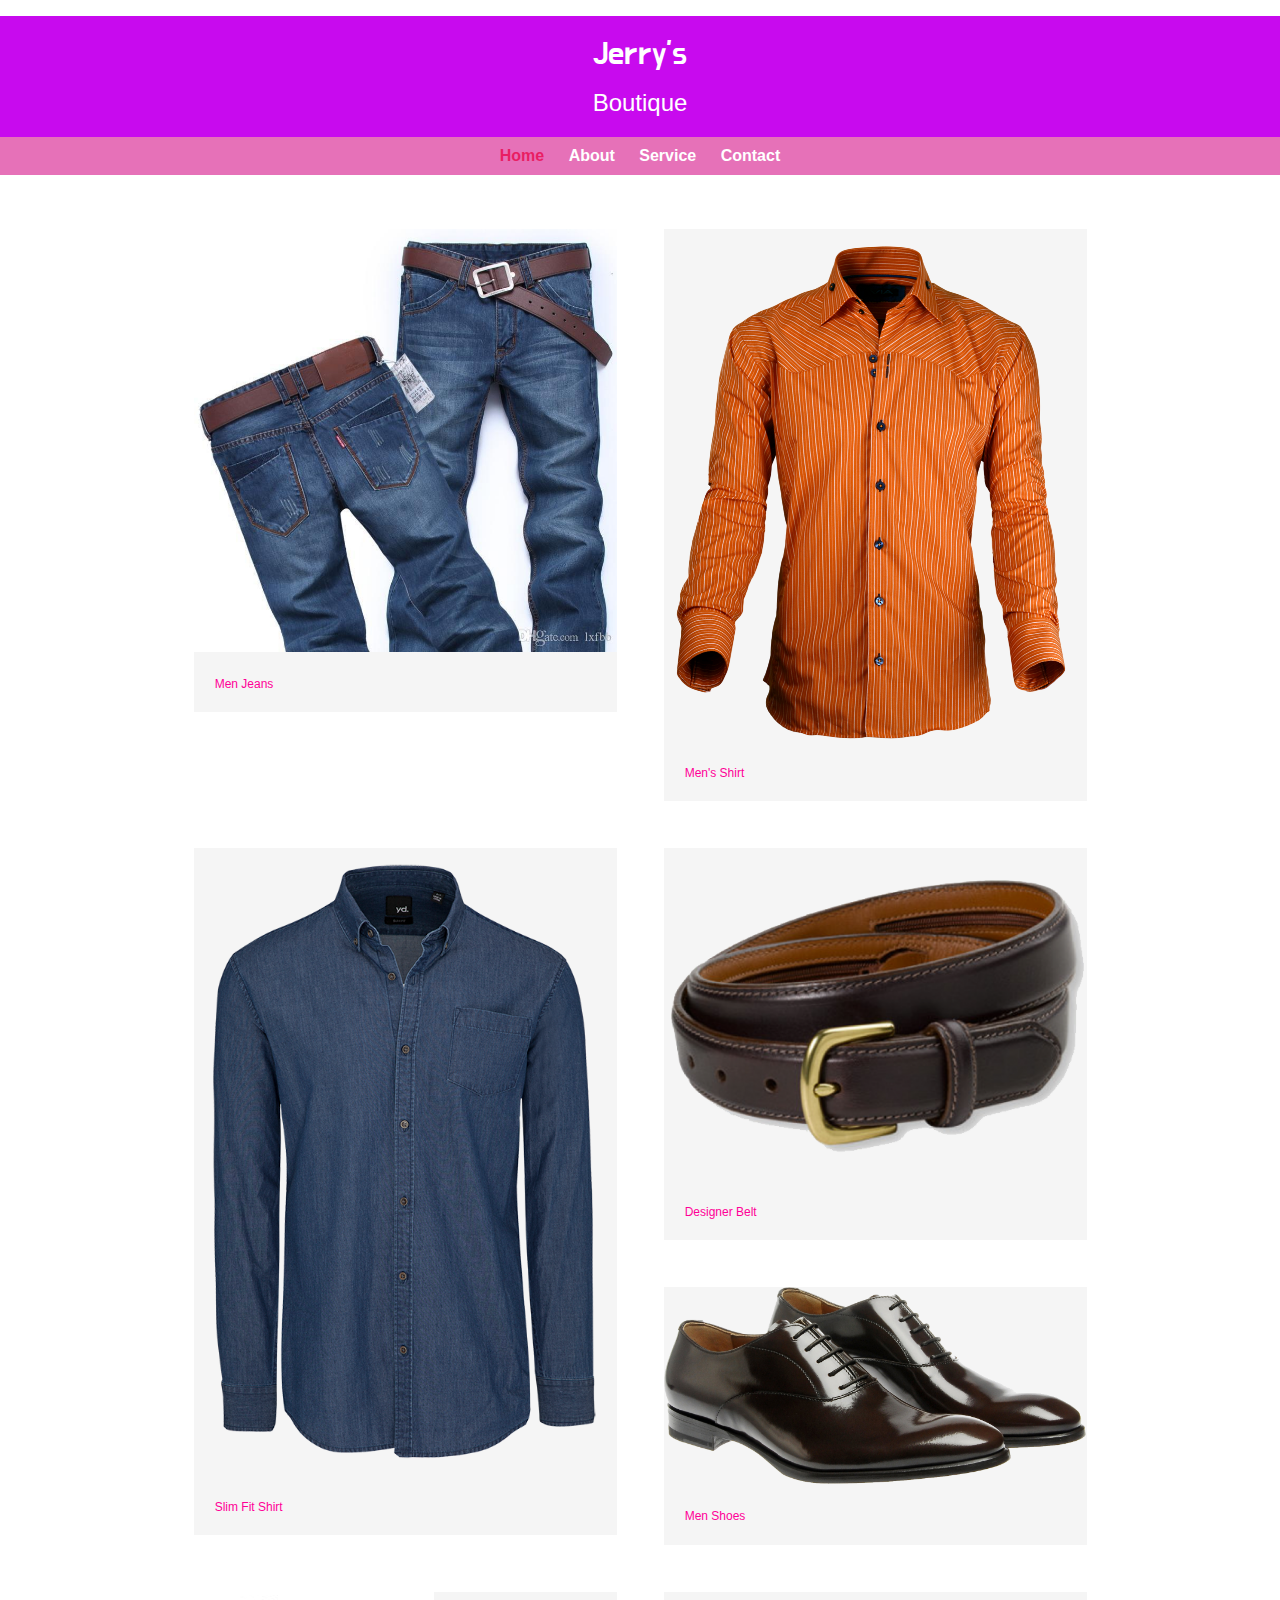
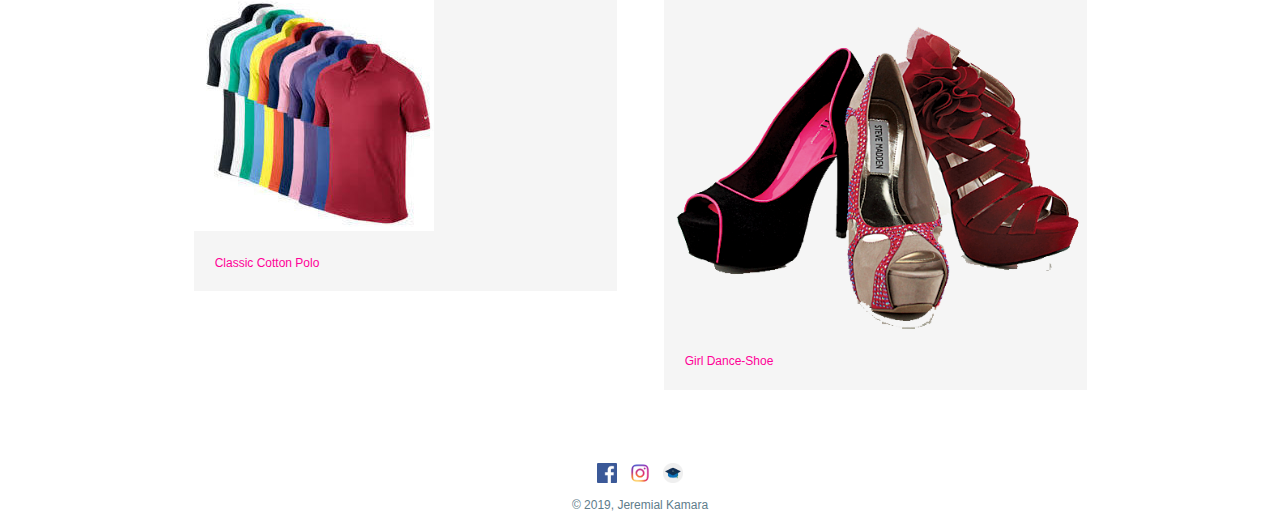
<file: index.html>
<!DOCTYPE HTML>
<html>
<title> Jerry's Bautique
</title>
<link rel="stylesheet" href="css/style.css" type="text/css" media="all" />
<link rel="stylesheet" href="css/normalize.css" type="text/css" media="all" />
<link href="https://fonts.googleapis.com/css?family=Do+Hyeon" rel="stylesheet">

<body>
    <header>
        <a href="index.html" id="Logo">
            <h1>Jerry's</h1>
            <h2>Boutique</h2>
        </a>
        <nav>
            <ul>
                <li> <a href="index.html" class="selected">Home</a></li>
                <li><a href="about.html">About</a></li>
                <li><a href="service.html">Service</a></li>
                <li><a href="contact.html">Contact</a></li>
            </ul>
        </nav>
    </header>
    <div id="wrapper">
        <section>
            <ul id="gallery">
                <li>
                    <a href=" img/cloth/fashion-jeans-2016-high-quality-jeans-men.jpg">
                        <img src="img/cloth/fashion-jeans-2016-high-quality-jeans-men.jpg"" alt="milkway">
                        <p>Men Jeans</p>

                    </a>
                </li>

                <li>
                    <a href=" img/cloth/dress_shirt_PNG8068.png">
                        <img src="img/cloth/dress_shirt_PNG8068.png"" alt="milkway">
                        <p>Men's Shirt</p>
                    </a>
                </li>
                <li>
                    <a href="img/cloth/fashion4men-yd-Jabari-Slim-Fit-Shirt-560x830.png" ">
                        <img src="img//cloth/fashion4men-yd-Jabari-Slim-Fit-Shirt-560x830.png " alt="milkway ">
                        <p>Slim Fit Shirt</p>
                    </a>
                </li>
                <li>
                    <a href=" img/numbers-09.jpg ">
                        <img src="img/cloth/Mens-Belt-PNG-Clipart.png " alt="milkway ">
                        <p>Designer Belt </p>
                    </a>
                </li>
                <li>
                    <a href="img/numbers-01.jpg ">
                        <img src="img/cloth/shoes-png-men-shoes-png-image-1443.png " alt="milkway ">
                        <p>Men Shoes</p>
                    </a>
                </li>
                <li>
                    <a href=" img/alexandre-debieve-561298-unsplash.jpg ">
                        <img src="img/cloth/cotton-polo-t-shirt-250x250.png " alt="milkway ">
                        <p> Classic Cotton Polo</p>
                    </a>
                </li>
                <li>
                    <a href=" img/markus-spiske-666905-unsplash.jpg ">
                        <img src="img/cloth/girl-dance-shoe-png-1.png " alt="milkway ">
                        <p>Girl Dance-Shoe</p>
                    </a>
                </li>

            </ul>
        </section>
        <footer>
            <a href="http://facebook.com/Lovelbangura "><img src="img/fb.png " alt="facebook " class="social_media "></a>
            <a href="https://www.facebook.com/lovel.bangura.7 "><img src="img/download.jpeg " alt="instagram " class="social_media "></a>
            <a href="http://www.limkokwing.net "><img src="img/college.png " alt="University " class="social_media "></a>
            <p>&copy; 2019, Jeremial Kamara</p>
        </footer>
    </div>
</body>

</html>
</file>
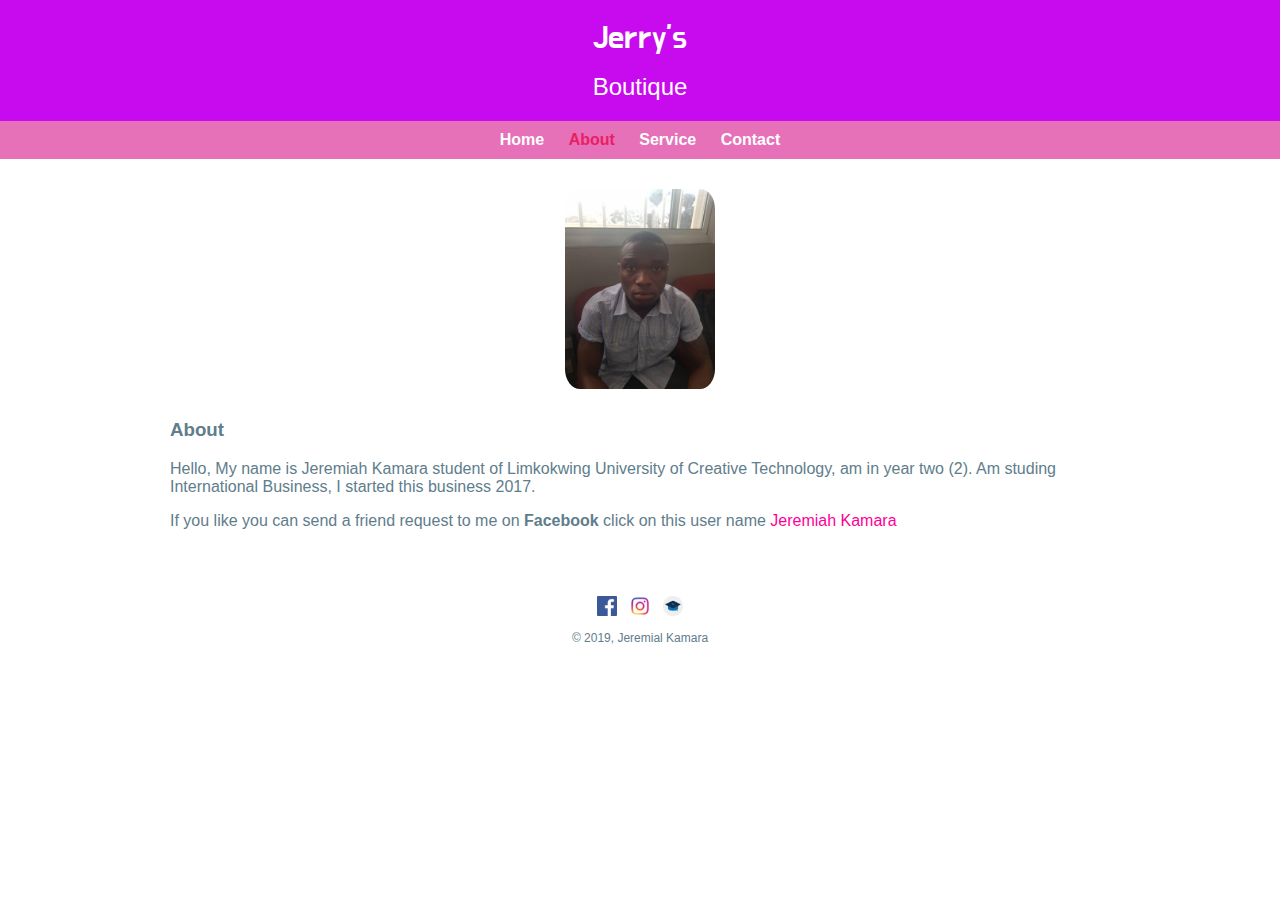
<file: about.html>
<!DOCTYPE HTML>
<html>
<title> Jerry's Bautique
</title>
<link rel="stylesheet" href="css/style.css" type="text/css" media="all" />
<link rel="stylesheet" href="css/normalize.css" type="text/css" media="all" />
<link href="https://fonts.googleapis.com/css?family=Do+Hyeon" rel="stylesheet">

<body>
    <header>
        <a href="index.html" id="Logo">
            <h1>Jerry's</h1>
            <h2>Boutique</h2>
        </a>
        <nav>
            <ul>
                <li> <a href="index.html">Home</a></li>
                <li><a href="about.hmtl" class="selected">About</a></li>
                <li><a href="service.html">Service</a></li>
                <li><a href="contact.html">Contact</a></li>
            </ul>
        </nav>
    </header>
    <div id="wrapper">
        <section>
            <img src="img/IMG-20190605-WA0001.jpg" class="Profile_pic" alt="Lovelbangura">
            <h3>About</h3>
            <p>Hello, My name is Jeremiah Kamara student of Limkokwing University of Creative Technology, am in year two (2). Am studing International Business, I started this business 2017.</p>
            <p>If you like you can send a friend request to me on <strong>Facebook</strong> click on this user name <a href="http://facebook.com/Lovelbangura7">Jeremiah Kamara</a></p>
        </section>
        <footer>
            <a href="http://facebook.com/Lovelbangura"><img src="img/fb.png" alt="facebook" class="social_media"></a>
            <a href="http://facebook.com/boss_lovel"><img src="img/download.jpeg" alt="instagram" class="social_media"></a>
            <a href="http://www.limkokwing.net"><img src="img/college.png" alt="University" class="social_media"></a>
            <p>&copy; 2019, Jeremial Kamara</p>
        </footer>
    </div>
</body>

</html>
</file>
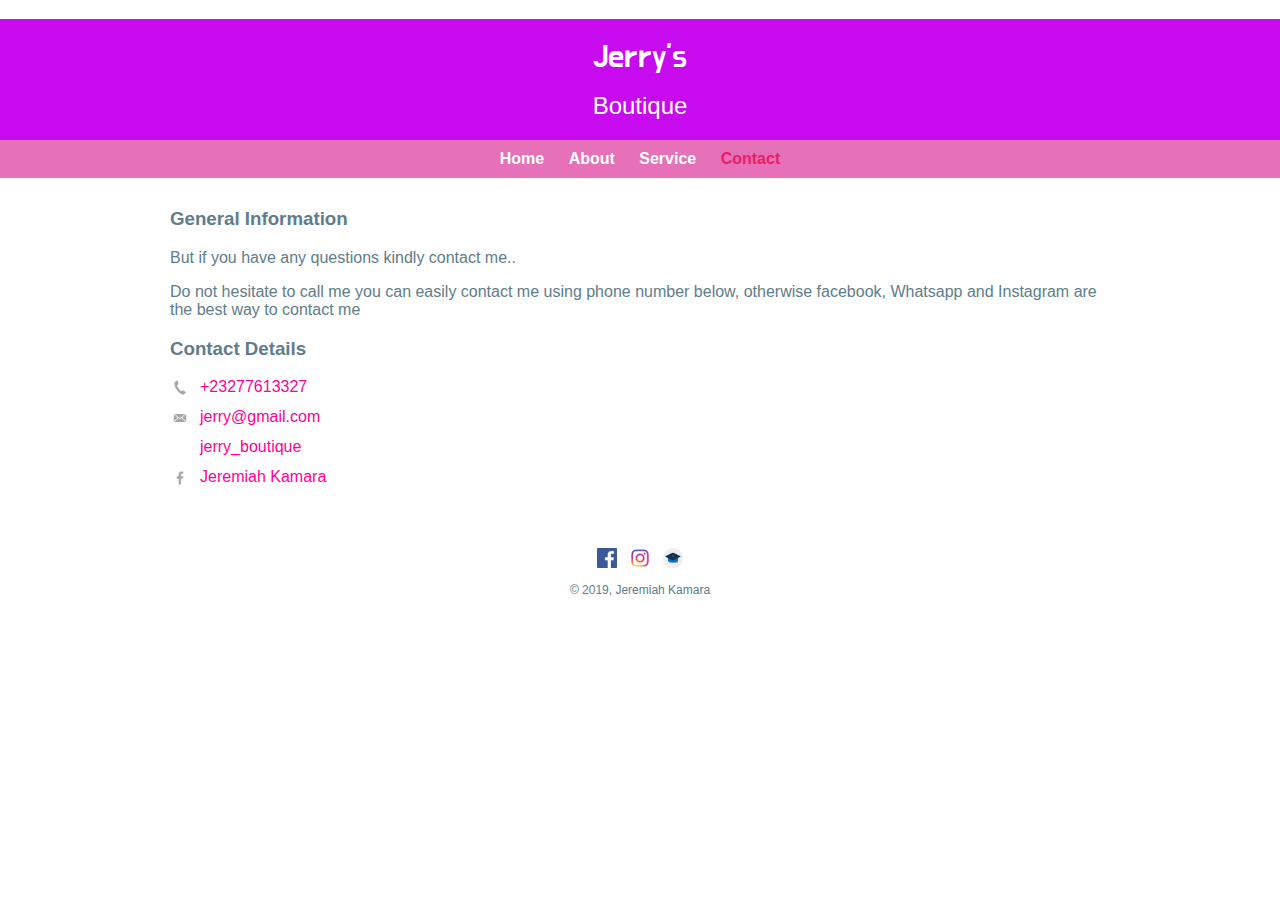
<file: contact.html>
<!DOCTYPE HTML>
<html>
<title> Jerry's Bautique
</title>
<link rel="stylesheet" href="css/style.css" type="text/css" media="all" />
<link rel="stylesheet" href="css/normalize.css" type="text/css" media="all" />
<link href="https://fonts.googleapis.com/css?family=Do+Hyeon" rel="stylesheet">

<body>
    <header>
        <a href="index.html" id="Logo">
            <h1>Jerry's</h1>
            <h2>Boutique</h2>
        </a>
        <nav>
            <ul>
                <li> <a href="index.html">Home</a></li>
                <li><a href="about.html">About</a></li>
                <li><a href="service.html">Service</a></li>
                <li><a href="contact.html" class="selected">Contact</a></li>
            </ul>
        </nav>
    </header>
    <div id="wrapper">
        <section>
            <h3>General Information</h3>
            <p> But if you have any questions kindly contact me..</p>
            <p>Do not hesitate to call me you can easily contact me using phone number below, otherwise facebook, Whatsapp and Instagram are the best way to contact me</p>
        </section>

        <section>
            <h3>Contact Details</h3>
            <ul class="Details">
                <li class="phone"><a href="tel:23288397913">+23277613327</a></li>
                <li class="mail"><a href="mailto:jerry@gmail.com">jerry@gmail.com</a></li>
                <li class="instagram"><a href="http://instagram.com/jerry_boutique">jerry_boutique</a></li>
                <li class="facebook"><a href="http://facebook.com/jerryboutique.7">Jeremiah Kamara</a></li>
            </ul>
        </section>
        <footer>
            <a href="https://www.facebook.com/jerryboutique.7"><img src="img/fb.png" alt="facebook" class="social_media"></a>
            <a href="http://facebook.com/jerryboutique"><img src="img/download.jpeg" alt="instagram" class="social_media"></a>
            <a href="http://www.limkokwing.net"><img src="img/college.png" alt="University" class="social_media"></a>
            <p>&copy; 2019, Jeremiah Kamara</p>
        </footer>
    </div>
</body>

</html>
</file>
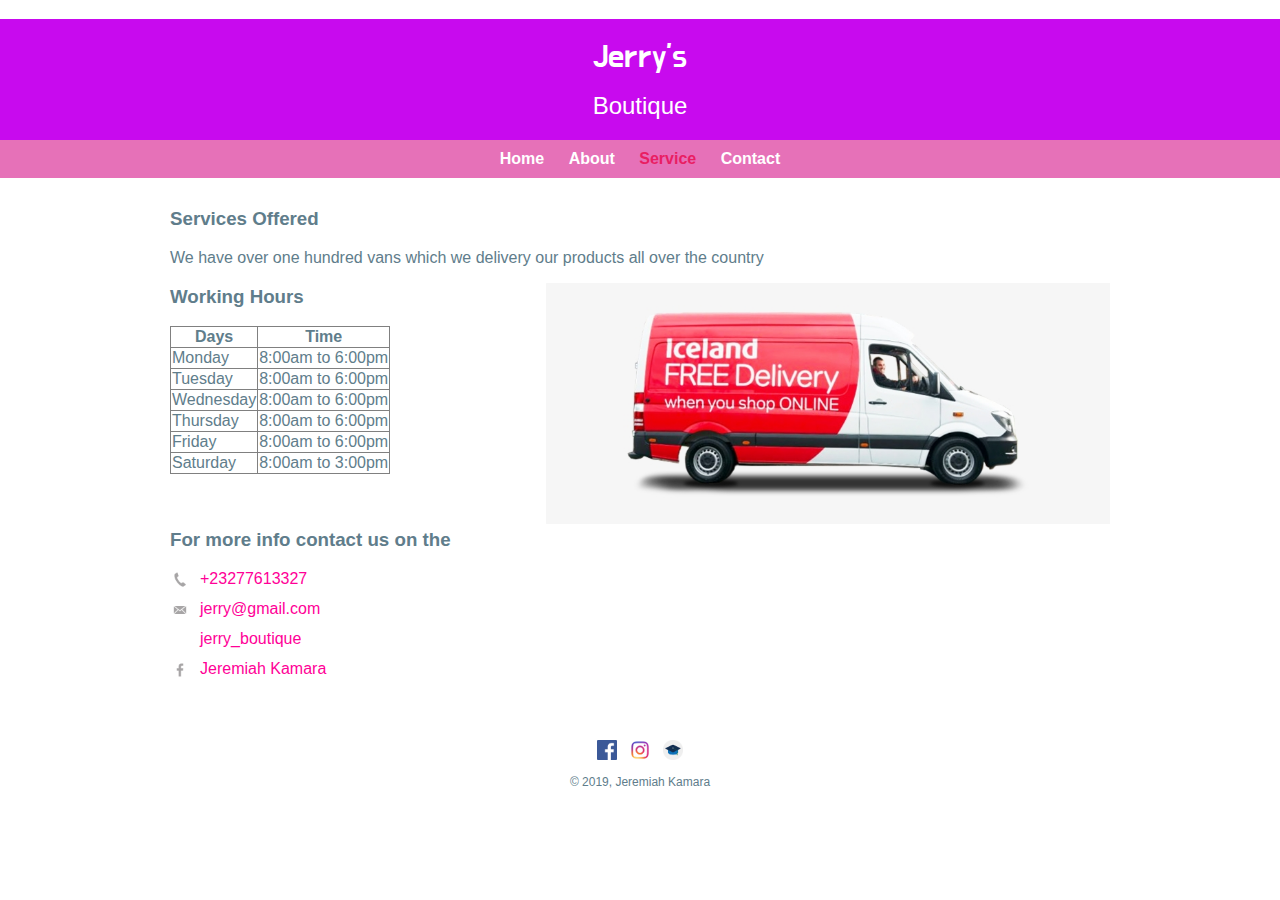
<file: service.html>
<!DOCTYPE HTML>
<html>
<title> Jerry's Bautique
</title>
<link rel="stylesheet" href="css/style.css" type="text/css" media="all" />
<link rel="stylesheet" href="css/normalize.css" type="text/css" media="all" />
<link href="https://fonts.googleapis.com/css?family=Do+Hyeon" rel="stylesheet">

<body>
    <header>
        <a href="index.html" id="Logo">
            <h1>Jerry's</h1>
            <h2>Boutique</h2>
        </a>
        <nav>
            <ul>
                <li> <a href="index.html">Home</a></li>
                <li><a href="about.html">About</a></li>
                <li><a href="service.html" class="selected">Service</a></li>
                <li><a href="contact.html">Contact</a></li>
            </ul>
        </nav>
    </header>
    <div id="wrapper">
        <section>
            <h3>Services Offered</h3>
            <p>We have over one hundred vans which we delivery our products all over the country </p>
            <div id="van">
                <img src="img/359-3599943_00-delivery-charge-will-apply-iceland-home-delivery.png" alt="">
            </div>
            <table border="1px">
                <tr>
                    <h3>Working Hours</h3>
                    <th>Days</th>
                    <th>Time</th>
                </tr>
                <tr>
                    <td>Monday</td>
                    <td>8:00am to 6:00pm</td>
                </tr>
                <tr>
                    <td>Tuesday</td>
                    <td>8:00am to 6:00pm</td>
                </tr>
                <tr>
                    <td>Wednesday</td>
                    <td>8:00am to 6:00pm</td>
                </tr>
                <tr>
                    <td>Thursday</td>
                    <td>8:00am to 6:00pm</td>
                </tr>
                <tr>
                    <td>Friday</td>
                    <td>8:00am to 6:00pm</td>
                </tr>
                <tr>
                    <td>Saturday</td>
                    <td>8:00am to 3:00pm</td>
                </tr>
            </table>

        </section>
        <br>
        <br>
        <section>
            <h3>For more info contact us on the</h3>
            <ul class="Details">
                <li class="phone"><a href="tel:23288397913">+23277613327</a></li>
                <li class="mail"><a href="mailto:jerry@gmail.com">jerry@gmail.com</a></li>
                <li class="instagram"><a href="http://instagram.com/jerry_boutique">jerry_boutique</a></li>
                <li class="facebook"><a href="http://facebook.com/jerryboutique.7">Jeremiah Kamara</a></li>
            </ul>
        </section>
        <footer>
            <a href="https://www.facebook.com/jerryboutique.7"><img src="img/fb.png" alt="facebook" class="social_media"></a>
            <a href="http://facebook.com/jerryboutique"><img src="img/download.jpeg" alt="instagram" class="social_media"></a>
            <a href="http://www.limkokwing.net"><img src="img/college.png" alt="University" class="social_media"></a>
            <p>&copy; 2019, Jeremiah Kamara</p>
        </footer>
    </div>
</body>

</html>
</file>
<file: css/style.css>
/*******************
My Css file
*******************/

body {
    font-family: 'Open Sans', Sans-Serif;
}

a {
    text-decoration: none;
    color: #ff0097;
}


/* main contents css*/

#wrapper {
    max-width: 940px;
    margin: 0 auto;
    padding: 0 5%;
}

img {
    max-width: 100%;
}


/*******************
heading
*******************/


/* my logo color*/

#Logo {
    text-align: center;
    margin: 0;
}


/* my header color*/

header {
    background: #c80aee;
    border-color: #e671b8;
    float: left;
    margin: 0 0 30px 0;
    padding: 5px 0 0 0;
    width: 100%;
}

h1 {
    margin: 15px 0;
    font-size: 1.75em;
    font-weight: normal;
    font-family: 'Do Hyeon', Sans-Serif;
    line-height: 0.8em;
}

h2 {
    font-size: 0.75em;
    margin: -5px 0 0;
    font-weight: normal;
}

h3 {
    margin: 0 0 1em 0;
}

h1,
h2 {
    color: #fff;
}


/*******************
Portfolio
*******************/

#gallery {
    margin 0px;
    padding: 0px;
    list-style: none;
}

#gallery li {
    float: left;
    width: 45%;
    margin: 2.5%;
    background-color: #f5f5f5;
    color: #ff0097;
}

#gallery li a p {
    margin: 0;
    padding: 5%;
    font-size: 0.75em;
    color: #ff0097;
}


/*******************
Page: Contact
*******************/

.Details {
    list-style: none;
    padding: 0;
    margin: 5px 0;
    font-size: 1em;
}

.Details a {
    display: block;
    min-height: 20px;
    background-repeat: no-repeat;
    background-size: 20px 20px;
    padding: 0 0 0 30px;
    margin: 0 0 10px;
}

.Details li.phone a {
    background-image: url('../img/phone.png')
}

.Details li.facebook a {
    background-image: url('../img/facebook.png')
}

.Details li.mail a {
    background-image: url('../img/mail.png')
}


/*******************
Navigations

*******************/

nav {
    text-align: center;
    padding: 10px 0;
    margin: 20px 0 0;
}


/* nav on mobile body color*/

nav {
    background: #e671b8;
}

nav ul {
    list-style: none;
    margin: 0 10px;
    padding: 0;
}

nav li {
    display: inline-block;
}

nav a {
    font-weight: 800;
    padding: 15px 10px;
}


/* nav color when selected color*/

nav a,
nav a:visited {
    color: #fff;
}

nav a.selected,
nav a:hover {
    color: #e91e63;
}


/*******************
body 

*******************/


/* body color*/

body {
    background-color: #fff;
    color: #607d8b;
}


/*******************
Footer

*******************/

Footer {
    font-size: 0.75em;
    text-align: center;
    padding-top: 50px;
    clear: both;
}

.social_media {
    width: 20px;
    height: 20px;
    margin: 0 5px;
}


/*******************
Page : About 

*******************/

.Profile_pic {
    display: block;
    max-width: 150px;
    margin: 0 auto 30px;
    border-radius: 10%;
}


/*******************
Page : Service 

*******************/

#van {
    float: right;
    width: 60%;
}
</file>
